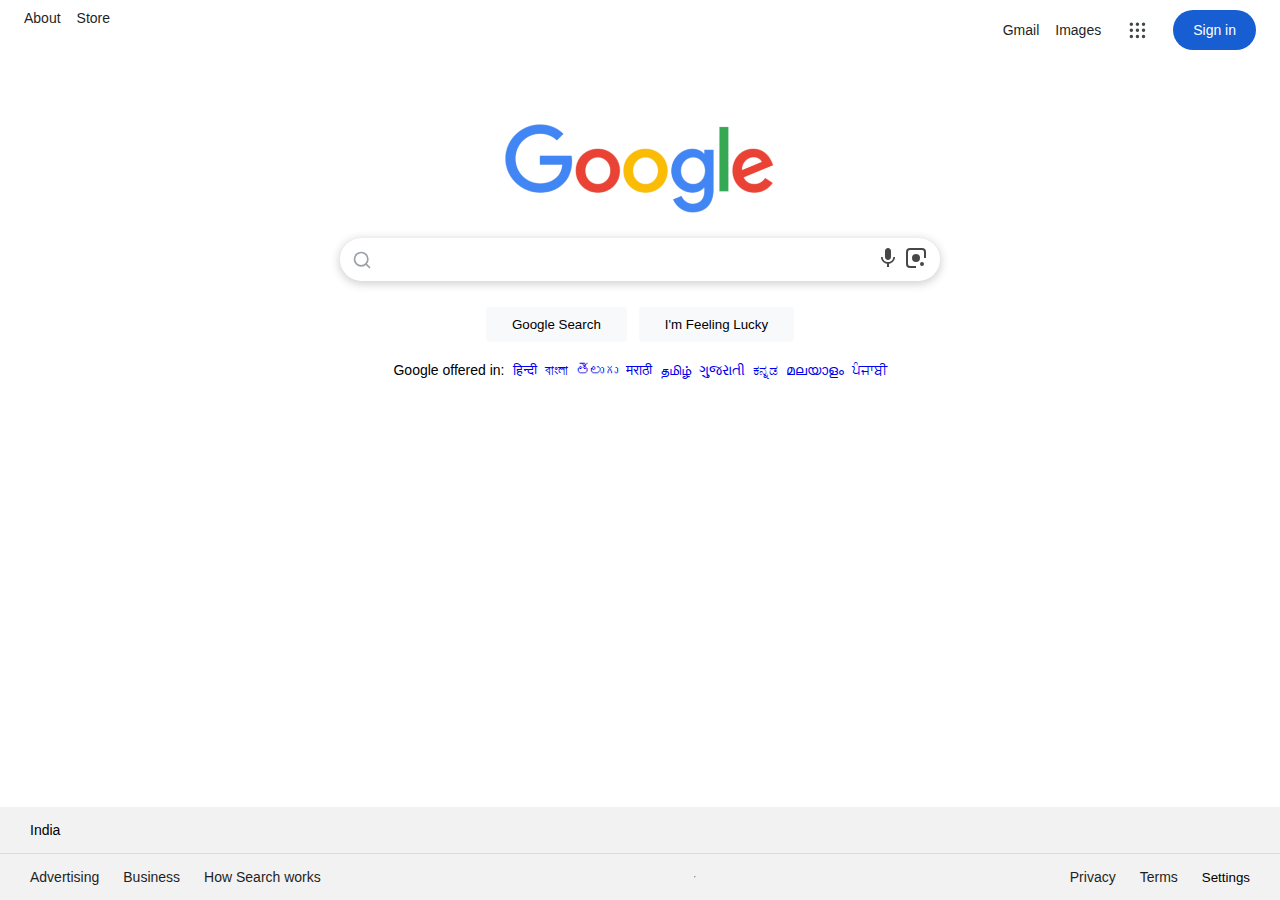
<file: css/index.html>
<!DOCTYPE html>
<html lang="en">
<head>
    <meta charset="UTF-8">
    <meta name="viewport" content="width=device-width, initial-scale=1.0">
    <title>Google</title>
    <link rel="stylesheet" href="./style.css">
</head>
<body>
    <header class="header">
        <nav class="nav">
            <ul class="nav__list">
                <li class="nav__item">
                    <a href="https://about.google/" class="nav__link">
                        About
                    </a>
                </li>
                <li class="nav__item">
                    <a href="https://store.google.com/in/" class="nav__link">
                        Store
                    </a>
                </li>
            </ul>
        </nav>
        <nav class="nav">
            <ul class="nav__list">
                <li class="nav__item">
                    <a href="https://mail.google.com/" class="nav__link">
                        Gmail
                    </a>
                </li>
                <li class="nav__item">
                    <a href="https://images.google.com/" class="nav__link">
                        Images
                    </a>
                </li>
                <li class="nav__item">
                    <button class="nav__products">
                        <svg xmlns="http://www.w3.org/2000/svg" width="20" height="20" viewBox="0 0 23 21" fill="none" stroke="#444747" stroke-width="2" stroke-linecap="round" stroke-linejoin="round" class="lucide lucide-grip-icon lucide-grip"><circle cx="12" cy="5" r="1"/><circle cx="19" cy="5" r="1"/><circle cx="5" cy="5" r="1"/><circle cx="12" cy="12" r="1"/><circle cx="19" cy="12" r="1"/><circle cx="5" cy="12" r="1"/><circle cx="12" cy="19" r="1"/><circle cx="19" cy="19" r="1"/><circle cx="5" cy="19" r="1"/></svg>
                    </button>
                </li>
                <li class="nav__item nav__item--signin">
                    <a href="https://accounts.google.com/" class="nav__link nav__link--signin">
                        Sign in
                    </a>
                </li>
            </ul>
        </nav>
    </header>
    <main class="main">
        <img 
            alt="Google"
            width="270"
            class="main__logo"
            src="https://ks6201.github.io/html/assets/glogo.png"
        >
        <form action="https://google.com/search" method="GET" class="search-form">
            <div class="search-input">
                <div class="search-input__icon">
                    <svg xmlns="http://www.w3.org/2000/svg" width="100%" height="100%" viewBox="0 0 24 24" fill="none" stroke="#9aa0a6" stroke-width="2" stroke-linecap="round" stroke-linejoin="round" class="lucide lucide-search-icon lucide-search"><circle cx="11" cy="11" r="8"/><path d="m21 21-4.3-4.3"/></svg>
                </div>
                <input type="text" class="search-input__field">
                <div class="search-input__actions">
                    <button class="search-input__mic">
                        <svg focusable="false" width="24" height="24" viewBox="0 0 24 24" fill="#474747"><path d="M12 14c1.66 0 2.99-1.34 2.99-3L15 5c0-1.66-1.34-3-3-3S9 3.34 9 5v6c0 1.66 1.34 3 3 3m5.3-3c0 3-2.54 5.1-5.3 5.1S6.7 14 6.7 11H5c0 3.41 2.72 6.23 6 6.72V21h2v-3.28c3.28-.48 6-3.3 6-6.72z"></path></svg>
                    </button>
                    <button class="search-input__image">
                        <svg xmlns="http://www.w3.org/2000/svg" width="24" height="24" viewBox="0 0 24 24" fill="#474747"><title>google-lens</title><path d="M6,2H18A4,4 0 0,1 22,6V12H20V6A2,2 0 0,0 18,4H6A2,2 0 0,0 4,6V18A2,2 0 0,0 6,20H12V22H6A4,4 0 0,1 2,18V6A4,4 0 0,1 6,2M12,8A4,4 0 0,1 16,12A4,4 0 0,1 12,16A4,4 0 0,1 8,12A4,4 0 0,1 12,8M18,16A2,2 0 0,1 20,18A2,2 0 0,1 18,20A2,2 0 0,1 16,18A2,2 0 0,1 18,16Z" /></svg>
                    </button>
                </div>
            </div>
            <div class="search-controls">
                <button type="submit" class="search-controls__button">
                    Google Search
                </button>
                <button class="search-controls__button search-controls__button--lucky">
                    I'm Feeling Lucky
                </button>
            </div>        
        </form>
        <div class="search-lang-options">
            Google offered in:
            <a class="search-lang-options__link" href="https://www.google.co.in/?hl=hi">
                हिन्दी
            </a>
            <a class="search-lang-options__link" href="https://www.google.co.in/?hl=bn">
                বাংলা
            </a>
            <a class="search-lang-options__link" href="https://www.google.co.in/?hl=te">
                తెలుగు
            </a>
            <a class="search-lang-options__link" href="https://www.google.co.in/?hl=mr">
                मराठी
            </a>
            <a class="search-lang-options__link" href="https://www.google.co.in/?hl=ta">
                தமிழ்
            </a>
            <a class="search-lang-options__link" href="https://www.google.co.in/?hl=gu">
                ગુજરાતી
            </a>
            <a class="search-lang-options__link" href="https://www.google.co.in/?hl=kn">
                ಕನ್ನಡ
            </a>
            <a class="search-lang-options__link" href="https://www.google.co.in/?hl=ml">
                മലയാളം
            </a>
            <a class="search-lang-options__link" href="https://www.google.co.in/?hl=pa">
                ਪੰਜਾਬੀ
            </a>
        </div>
    </main>
    <footer class="footer">
        <div class="footer__country-info">
            India
        </div>
        <div class="footer-navs">
            <div class="footer-items">
                <a class="footer-items__link" href="https://business.google.com/in/google-ads/">
                    Advertising
                </a>
                <a class="footer-items__link" href="https://business.google.com/in/">
                    Business
                </a>
                <a class="footer-items__link" href="https://www.google.com/search/howsearchworks/">
                    How Search works
                </a>
            </div>
            <hr />
            <div class="footer-items">
                <a class="footer-items__link" href="https://policies.google.com/privacy">
                    Privacy
                </a>
                <a class="footer-items__link" href="https://policies.google.com/terms">
                    Terms
                </a>
                <button class="footer-items__btn">
                    Settings
                </button>
            </div>
        </div>
    </footer>
</body>
</html>
</file>
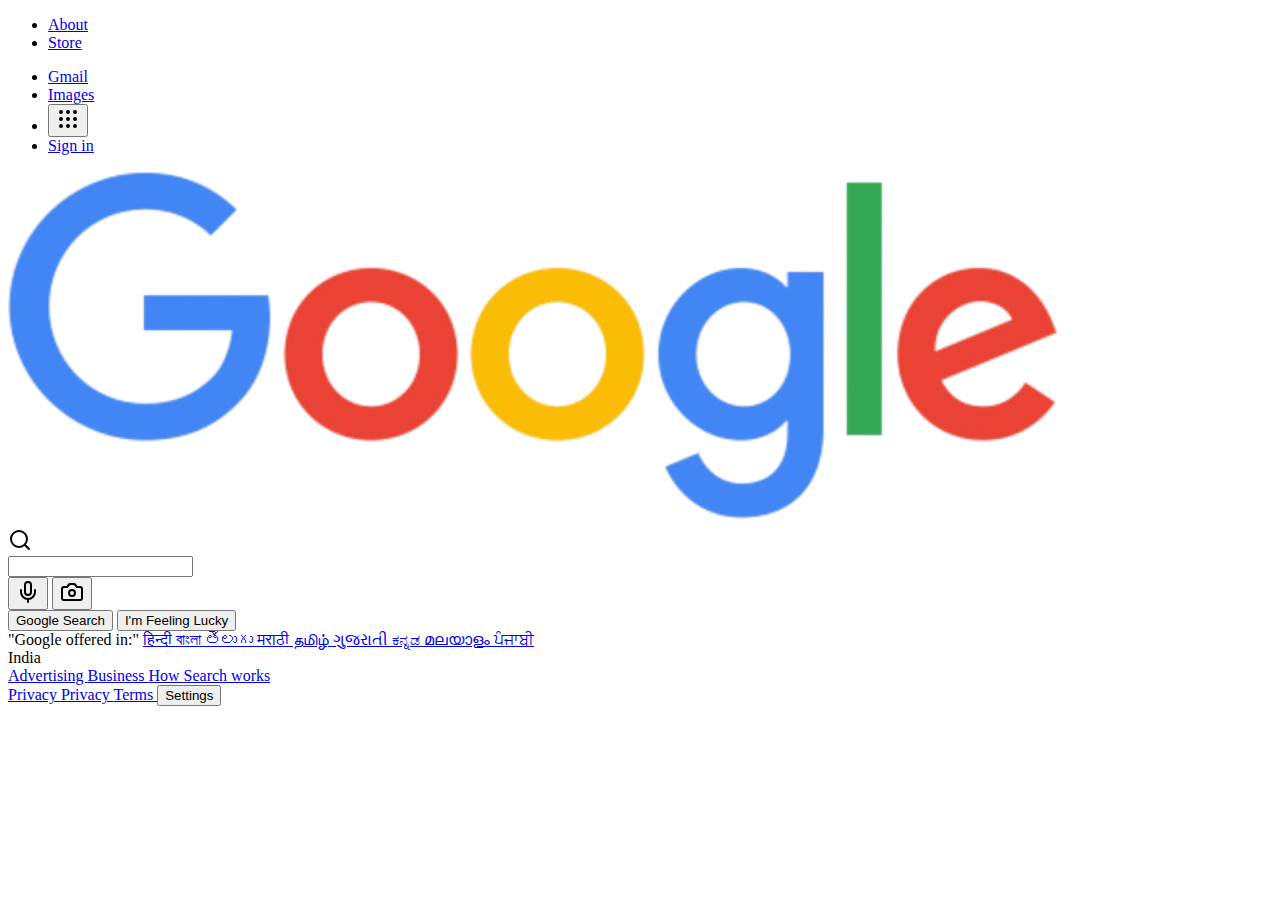
<file: html/index.html>
<!DOCTYPE html>
<html lang="en">
<head>
    <meta charset="UTF-8">
    <meta name="viewport" content="width=device-width, initial-scale=1.0">
    <title>Google</title>
</head>
<body>
    <header>
        <nav>
            <ul>
                <li>
                    <a href="https://about.google/">
                        About
                    </a>
                </li>
                <li>
                    <a href="https://store.google.com/in/">
                        Store
                    </a>
                </li>
            </ul>
        </nav>
        <nav>
            <ul>
                <li>
                    <a href="https://mail.google.com/">
                        Gmail
                    </a>
                </li>
                <li>
                    <a href="https://images.google.com/">
                        Images
                    </a>
                </li>

                <li>
                    <button>
                        <svg xmlns="http://www.w3.org/2000/svg" width="24" height="24" viewBox="0 0 24 24" fill="none" stroke="currentColor" stroke-width="2" stroke-linecap="round" stroke-linejoin="round" class="lucide lucide-grip-icon lucide-grip"><circle cx="12" cy="5" r="1"/><circle cx="19" cy="5" r="1"/><circle cx="5" cy="5" r="1"/><circle cx="12" cy="12" r="1"/><circle cx="19" cy="12" r="1"/><circle cx="5" cy="12" r="1"/><circle cx="12" cy="19" r="1"/><circle cx="19" cy="19" r="1"/><circle cx="5" cy="19" r="1"/></svg>
                    </button>
                </li>
                <li>
                    <a href="https://accounts.google.com/">
                        Sign in
                    </a>
                </li>
            </ul>
        </nav>
    </header>
    <main>
        <img src="https://ks6201.github.io/html/assets/glogo.png" alt="Google">
        <div>
            <div>
                <svg xmlns="http://www.w3.org/2000/svg" width="24" height="24" viewBox="0 0 24 24" fill="none" stroke="currentColor" stroke-width="2" stroke-linecap="round" stroke-linejoin="round" class="lucide lucide-search-icon lucide-search"><circle cx="11" cy="11" r="8"/><path d="m21 21-4.3-4.3"/></svg>
            </div>
            <input type="text">
            <div>
                <button>
                    <svg xmlns="http://www.w3.org/2000/svg" width="24" height="24" viewBox="0 0 24 24" fill="none" stroke="currentColor" stroke-width="2" stroke-linecap="round" stroke-linejoin="round" class="lucide lucide-mic-icon lucide-mic"><path d="M12 2a3 3 0 0 0-3 3v7a3 3 0 0 0 6 0V5a3 3 0 0 0-3-3Z"/><path d="M19 10v2a7 7 0 0 1-14 0v-2"/><line x1="12" x2="12" y1="19" y2="22"/></svg>
                </button>
                <button>
                    <svg xmlns="http://www.w3.org/2000/svg" width="24" height="24" viewBox="0 0 24 24" fill="none" stroke="currentColor" stroke-width="2" stroke-linecap="round" stroke-linejoin="round" class="lucide lucide-camera-icon lucide-camera"><path d="M14.5 4h-5L7 7H4a2 2 0 0 0-2 2v9a2 2 0 0 0 2 2h16a2 2 0 0 0 2-2V9a2 2 0 0 0-2-2h-3l-2.5-3z"/><circle cx="12" cy="13" r="3"/></svg>
                </button>
            </div>
        </div>
        <div>
            <button>
                Google Search
            </button>
            <button>
                I'm Feeling Lucky
            </button>
        </div>
        <div>
            "Google offered in:"
            <a href="https://www.google.co.in/?hl=hi">
                हिन्दी
            </a>
            <a href="https://www.google.co.in/?hl=bn">
                বাংলা
            </a>
            <a href="https://www.google.co.in/?hl=te">
                తెలుగు
            </a>
            <a href="https://www.google.co.in/?hl=mr">
                मराठी
            </a>
            <a href="https://www.google.co.in/?hl=ta">
                தமிழ்
            </a>
            <a href="https://www.google.co.in/?hl=gu">
                ગુજરાતી
            </a>
            <a href="https://www.google.co.in/?hl=kn">
                ಕನ್ನಡ
            </a>
            <a href="https://www.google.co.in/?hl=ml">
                മലയാളം
            </a>
            <a href="https://www.google.co.in/?hl=pa">
                ਪੰਜਾਬੀ
            </a>
        </div>
    </main>
    <footer>
        <div>
            India
        </div>
        <div>
            <a href="https://business.google.com/in/google-ads/">
                Advertising
            </a>
            <a href="https://business.google.com/in/">
                Business
            </a>
            <a href="https://www.google.com/search/howsearchworks/">
                How Search works
            </a>
        </div>
        <div>
            <a href="https://policies.google.com/privacy">
                Privacy
            </a>
            <a href="https://policies.google.com/privacy">
                Privacy
            </a>
            <a href="https://policies.google.com/terms">
                Terms
            </a>
            <button>
                Settings
            </button>
        </div>
    </footer>
</body>
</html>
</file>
<file: css/style.css>
:root {
    --primary: #165ed2;
    --nav-link: #1f1f1f;
    --button: #f8f9fa;
}

* {
    margin: 0;
    padding: 0;
    box-sizing: border-box;
}

html, body {
    height: 100%;
}

li {
    list-style: none;
}

body {
    display: flex;
    font-size: 14px;
    flex-direction: column;
    font-family: Arial, sans-serif;
}

button {
    cursor: pointer;
}

.header {
    display: flex;
    padding: 10px 1.5rem;
    flex-direction: row;
    justify-content: space-between;
}

.nav__list {
    display: flex;
    flex-direction: row;
    align-items: center;
    gap: 1rem;
}

.nav__link {
    color: var(--nav-link);
    text-decoration: none;
}

.nav__link:hover {
    text-decoration: underline;
}

.nav__link--signin {
    color: #fff;
    padding: 12px 20px;
    border-radius: 40px;
    background-color: var(--primary);
}

.nav__products {
    width: 40px;
    height: 40px;
    border: none;
    border-radius: 100%;
    background-color: transparent;
    transition: .3s all ease-in-out;
}

.nav__products:hover {
    background-color: #f0f1f1;
}

.main {
    height: 100%;
    display: flex;
    margin-top: 4rem;
    align-items: center;
    flex-direction: column;
}

.logo__img {
    aspect-ratio: 16/9;
}

.search-form {
    display: flex;
    flex-direction: column;
    gap: 1.6rem;
    align-items: center;
}

.search-input {
    display: flex;
    align-items: center;
    gap: 1rem;
    margin-top: 1.5rem;
    background: #fff;
    box-shadow: 0 2px 8px 1px rgba(64, 60, 67, .24);
    border-color: transparent;
    width: 600px;
    padding: 8px 12px;
    border-radius: 40px;
}

.search-input__icon {
    width: 20px;
    height: 20px;
}

.search-input__field {
    flex: 1;
    outline: none;
    border: none;
    resize: none;
    font-size: 16px;
    scrollbar-width: none;
    background-color: transparent;
}

.search-input__actions > button {
    border: none;
    background-color: transparent;
}

.search-input__image {
    width: 24px;
}

.search-controls {
    display: flex;
    flex-direction: row;
    gap: 12px;
}

.search-controls__button {
    outline: none;
    padding: 9px 25px;
    border-radius: 4px;
    transition: .3s all ease-out;
    border: 1px solid var(--button);
    background-color: var(--button);
}

.search-controls__button:hover {
    color: #202124;
    border: 1px solid #dadce0;
    box-shadow: 0 1px 1px rgba(0, 0, 0, .1);
}

.search-lang-options {
    margin-top: 20px;
    display: flex;
    flex-direction: row;
    gap: 8px;
}

.search-lang-options__link {
    text-decoration: none;
}

.search-lang-options__link:hover {
    text-decoration: underline;
}

.footer {
    display: flex;
    flex-direction: column;
}

.footer__country-info {
    background-color: #f2f2f2;
    width: 100%;
    padding: 15px 30px;
    border-bottom: 1px solid #dadce0;
}

.footer-navs {
    display: flex;
    padding: 15px 30px;
    flex-direction: row;
    align-items: center;
    background-color: #f2f2f2;
    justify-content: space-between;
}

.footer-items {
    display: flex;
    gap: 1.5rem;  
    flex-direction: row;
}

.footer-items__link {
    text-decoration: none;
    color: var(--nav-link);
}

.footer-items__link:hover {
    text-decoration: underline;
}

.footer-items__btn {
    border: none;
    background-color: transparent;
}

.footer-items__btn:hover {
    text-decoration: underline;
}
</file>
